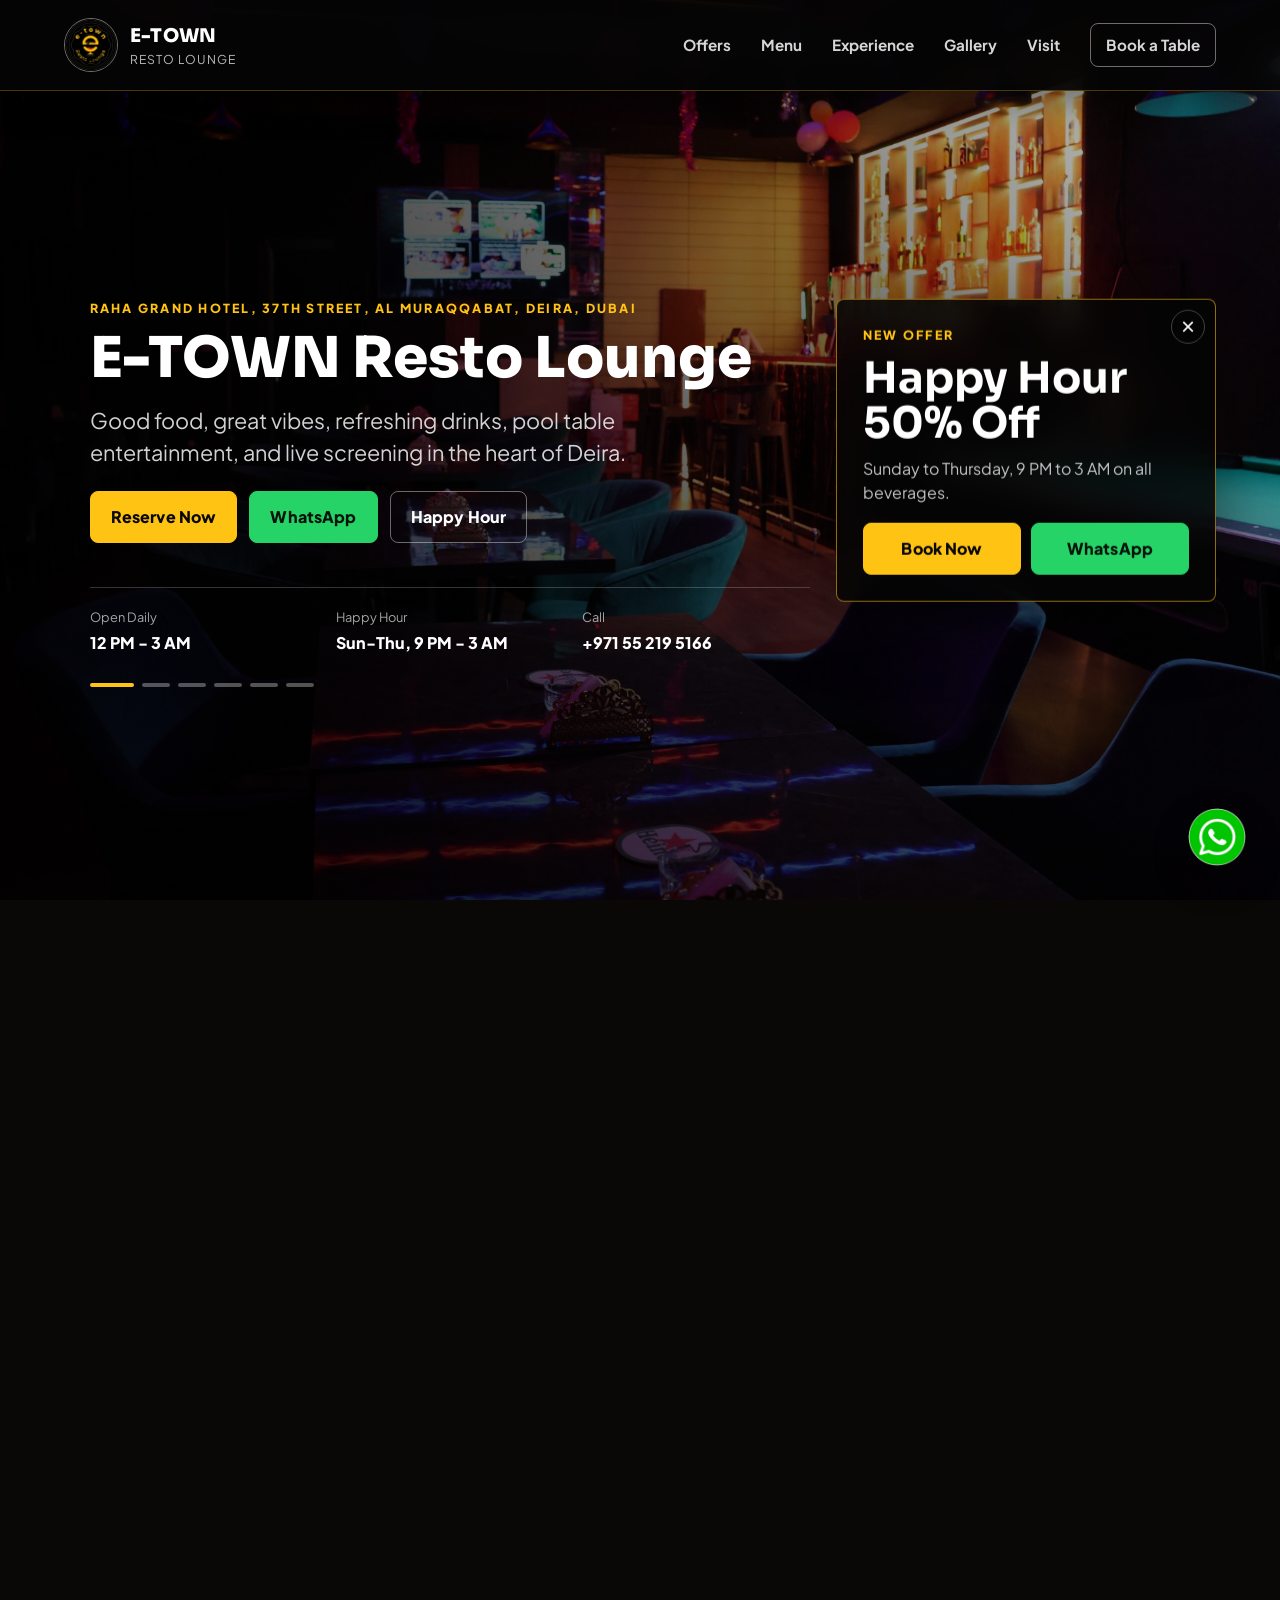
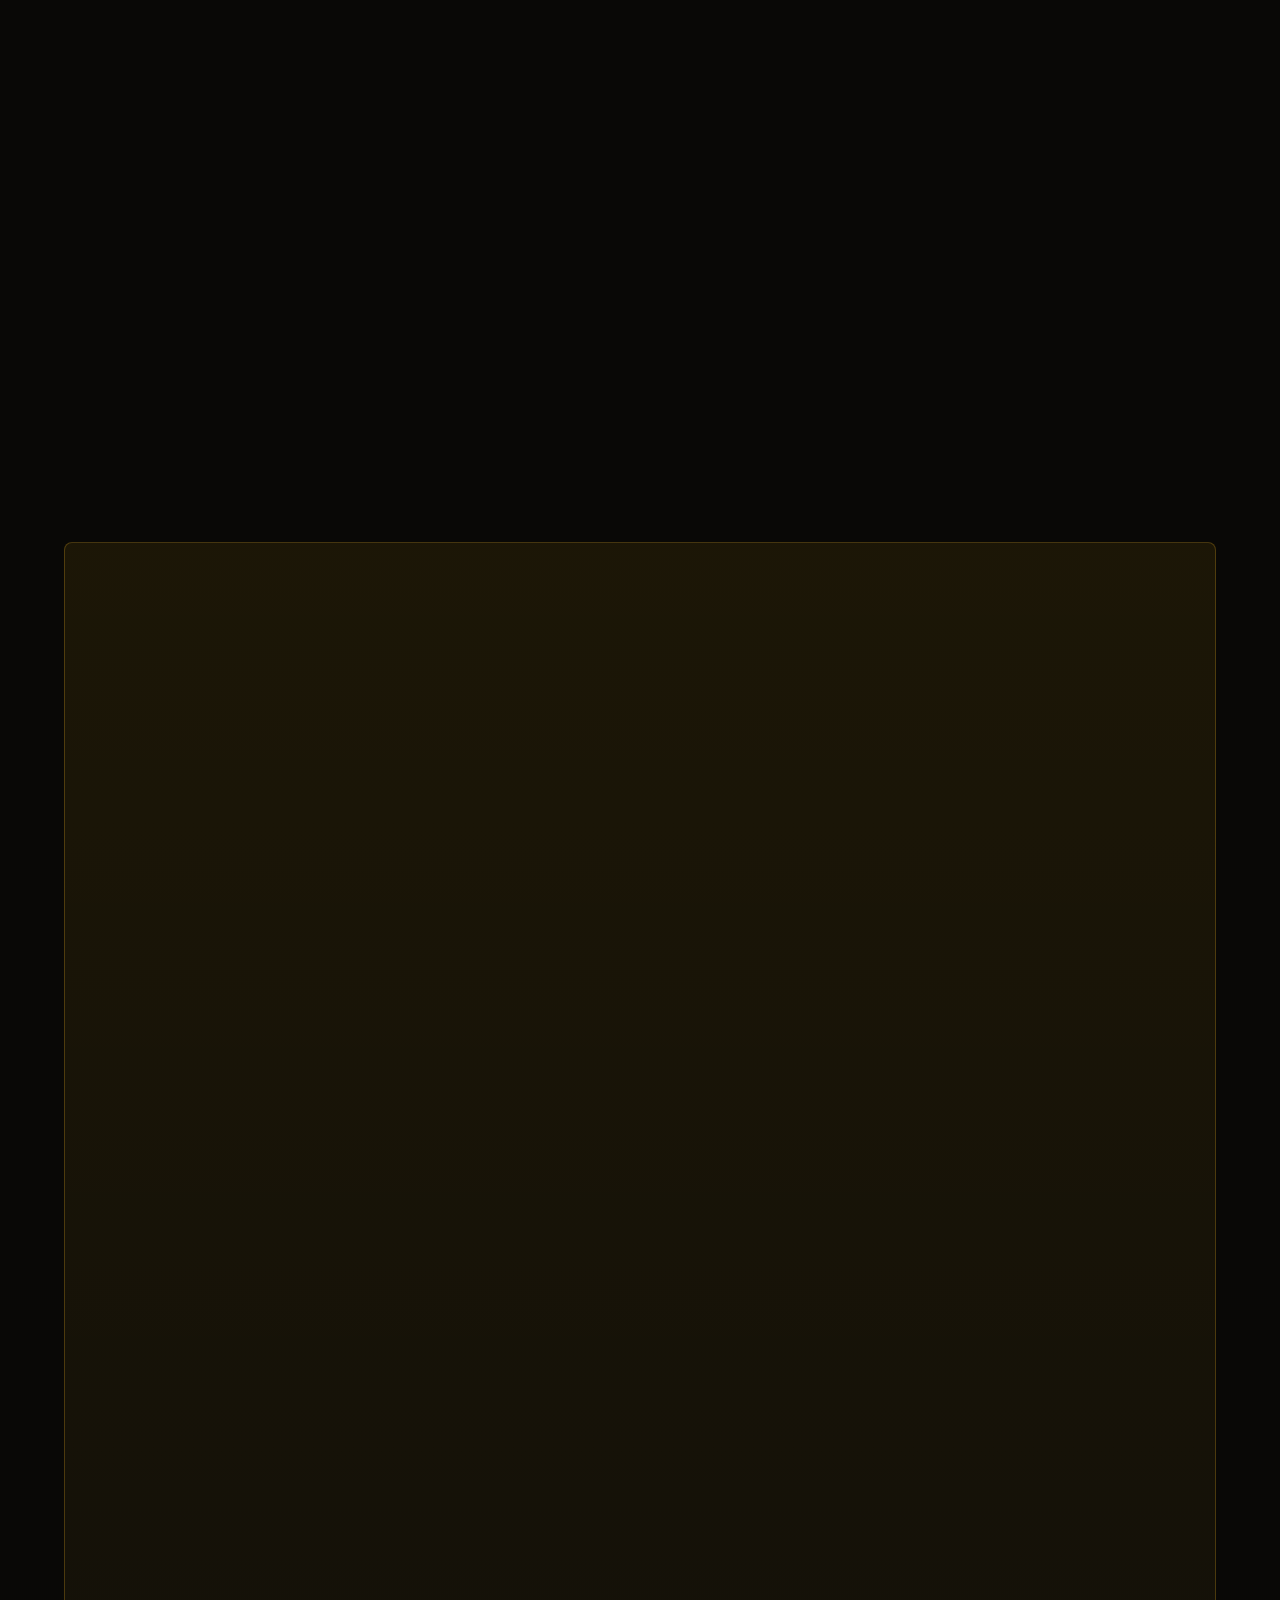
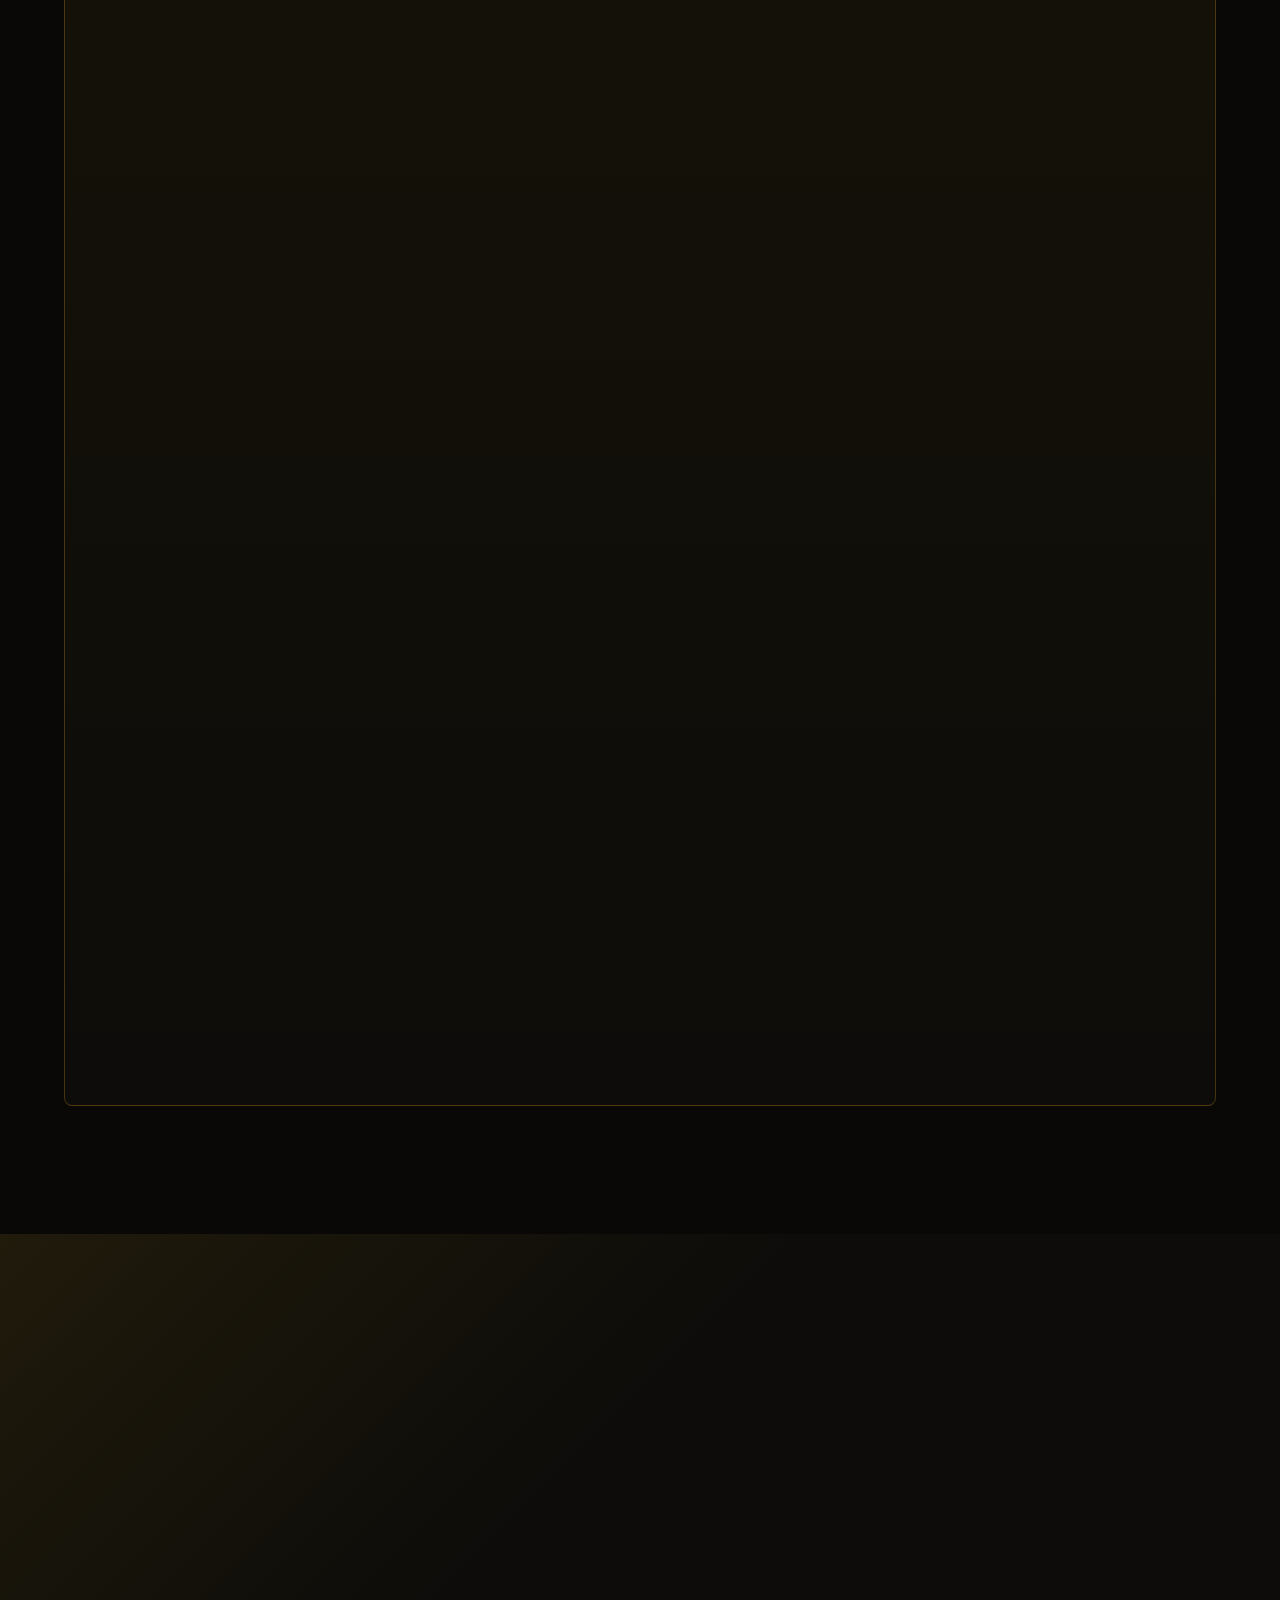
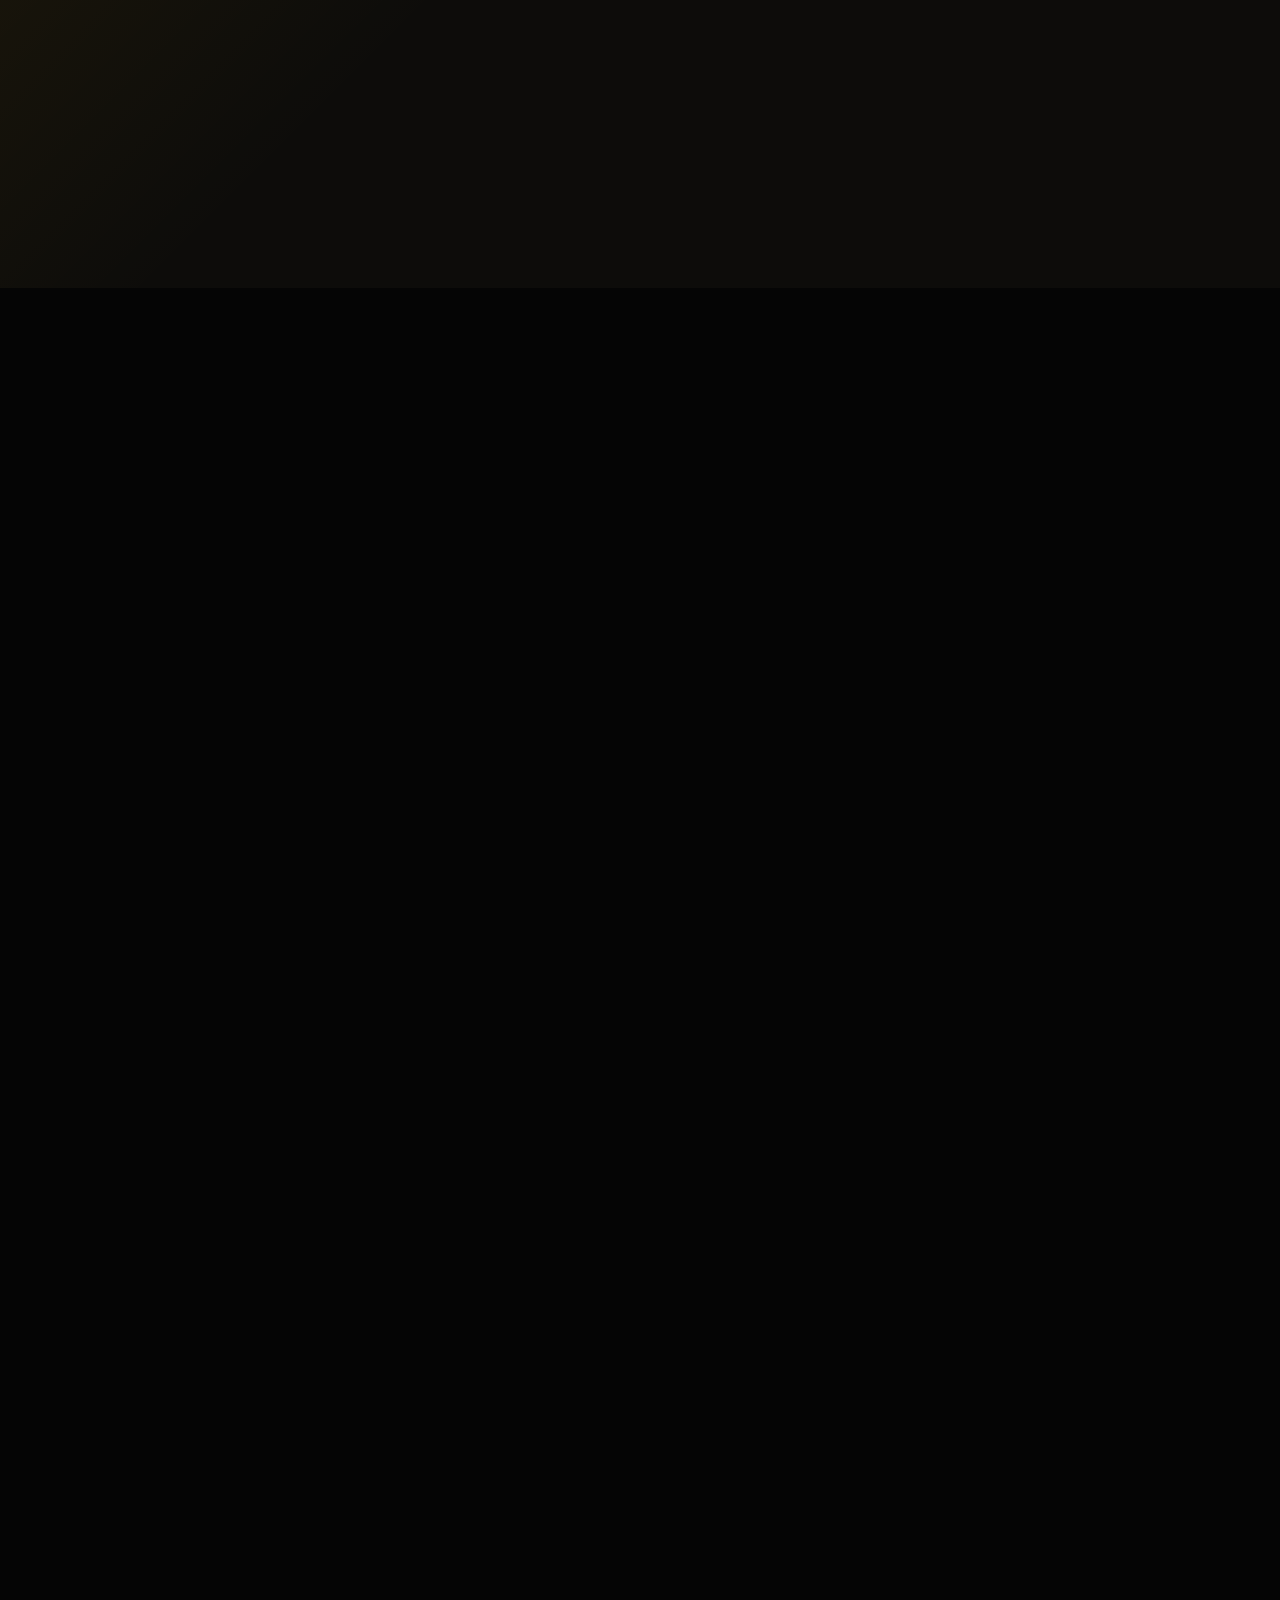
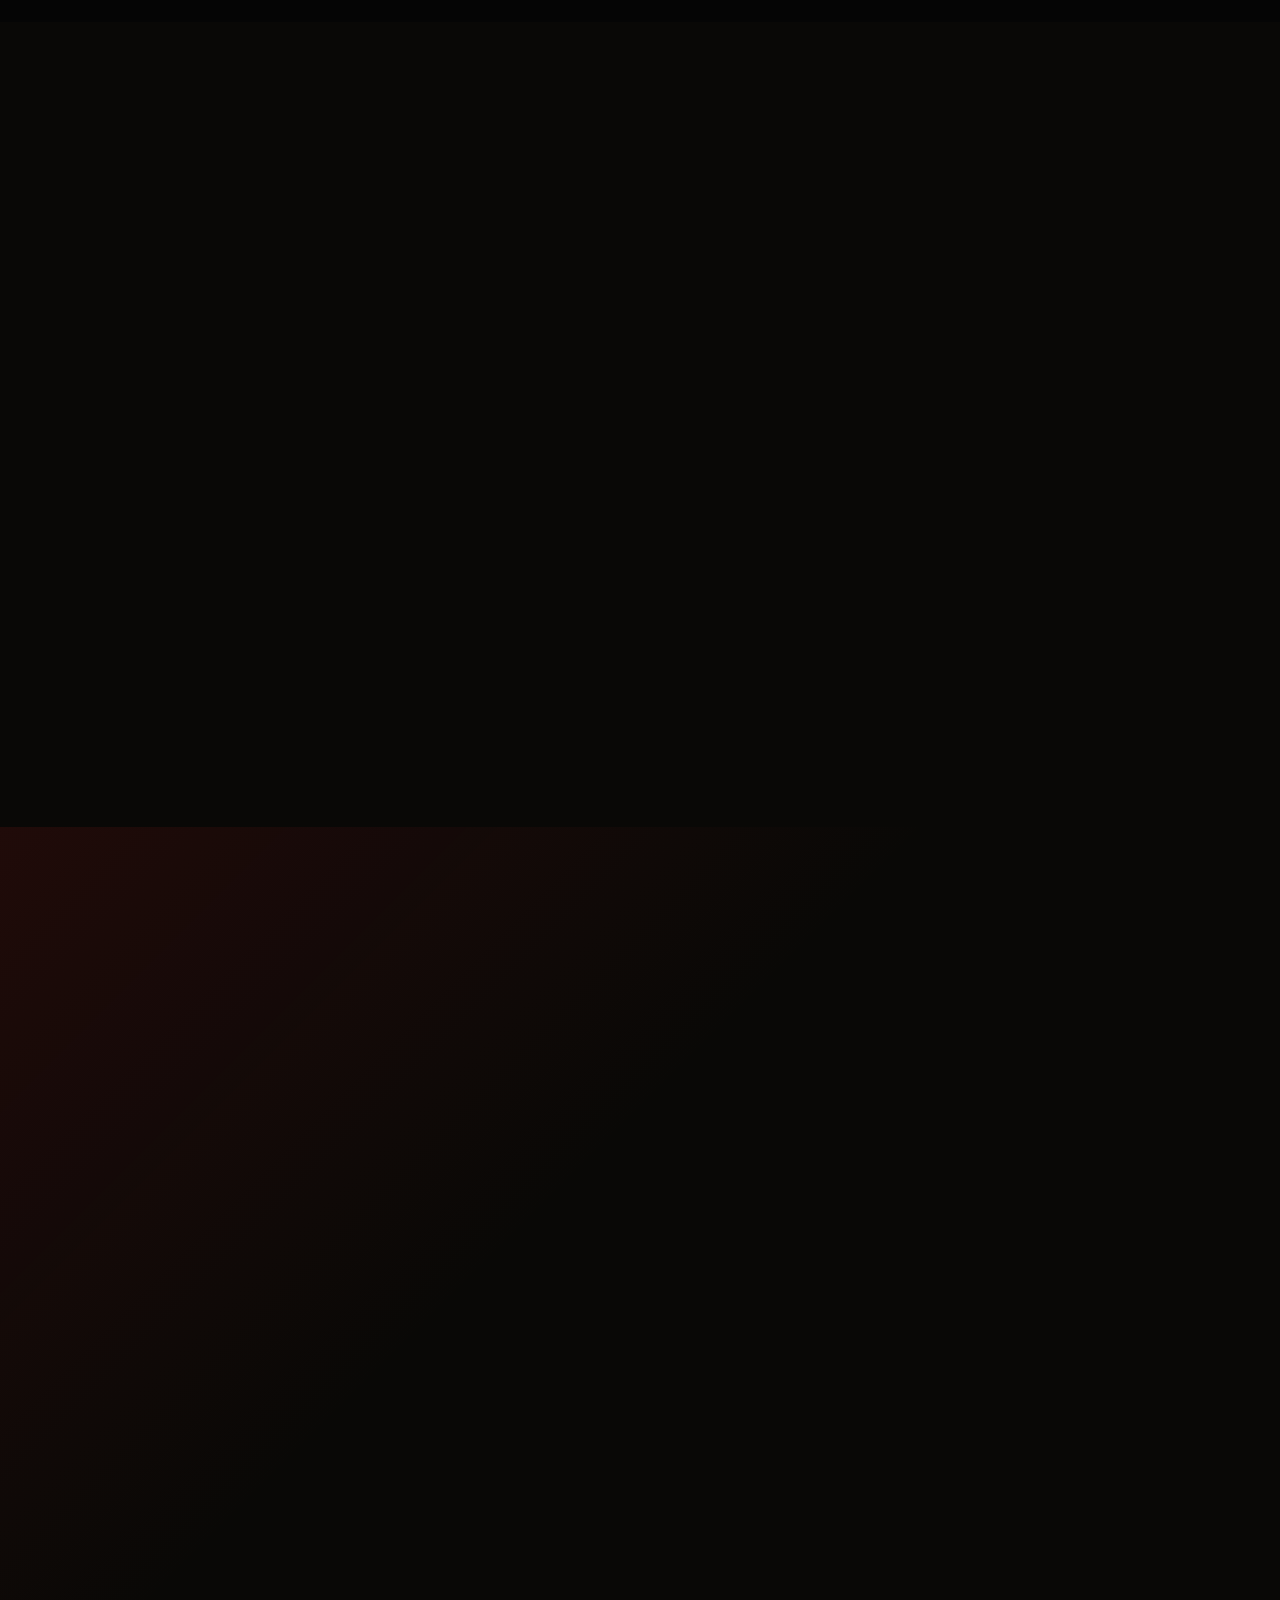
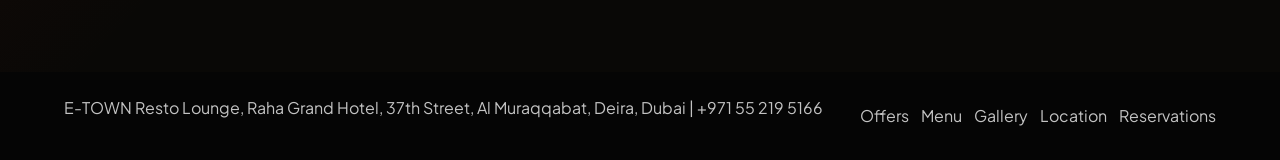
<file: index.html>
<!DOCTYPE html>
<html lang="en">
  <head>
    <meta charset="UTF-8" />
    <meta name="viewport" content="width=device-width, initial-scale=1.0" />
    <title>E-TOWN Resto Lounge | Al Muraqqabat, Dubai</title>
    <meta
      name="description"
      content="E-TOWN Resto Lounge at Raha Grand Hotel, 37th Street, Al Muraqqabat, Deira, Dubai. Food menu, happy hour, pool table, live screening, and table bookings."
    />
    <link rel="preconnect" href="https://fonts.googleapis.com" />
    <link rel="preconnect" href="https://fonts.gstatic.com" crossorigin />
    <link
      href="https://fonts.googleapis.com/css2?family=Plus+Jakarta+Sans:wght@400;500;600;700;800&family=Sora:wght@500;600;700;800&display=swap"
      rel="stylesheet"
    />
    <link rel="icon" href="assets/etown-logo-web.jpg" />
    <link rel="stylesheet" href="styles.css?v=logo-theme" />
  </head>
  <body>
    <header class="site-header" aria-label="Main navigation">
      <a class="brand" href="#home" aria-label="E-TOWN Resto Lounge home">
        <img class="brand-logo" src="assets/etown-logo-web.jpg" alt="E-TOWN Resto Lounge logo" />
        <span>
          <strong>E-TOWN</strong>
          <small>Resto Lounge</small>
        </span>
      </a>
      <button class="nav-toggle" type="button" aria-expanded="false" aria-controls="site-nav">
        <span></span>
        <span></span>
        <span></span>
      </button>
      <nav id="site-nav" class="site-nav">
        <a href="#offers">Offers</a>
        <a href="#menu">Menu</a>
        <a href="#experience">Experience</a>
        <a href="#gallery">Gallery</a>
        <a href="#visit">Visit</a>
        <a class="nav-cta" href="#reserve">Book a Table</a>
      </nav>
    </header>

    <main>
      <section id="home" class="hero">
        <div class="hero-slideshow" aria-label="E-TOWN Resto Lounge gallery slideshow">
          <img class="hero-slide is-active" src="assets/etown-dining-lounge-web.jpg" alt="E-TOWN Resto Lounge dining and lounge interior with bar and pool table" />
          <img class="hero-slide" src="assets/etown-pool-lounge-web.jpg" alt="E-TOWN Resto Lounge pool table and lounge seating" />
          <img class="hero-slide" src="assets/etown-bar-close-web.jpg" alt="E-TOWN Resto Lounge illuminated bar close-up" />
          <img class="hero-slide" src="assets/etown-seating-wide-web.jpg" alt="E-TOWN Resto Lounge dining tables and neon ceiling lights" />
          <img class="hero-slide" src="assets/etown-bar-wide-web.jpg" alt="E-TOWN Resto Lounge bar with warm backlit shelves" />
          <img class="hero-slide" src="assets/etown-bar-shelves-web.jpg" alt="E-TOWN Resto Lounge illuminated bar shelves and drinks display" />
        </div>
        <div class="hero-overlay"></div>
        <div class="hero-content">
          <p class="eyebrow">Raha Grand Hotel, 37th Street, Al Muraqqabat, Deira, Dubai</p>
          <h1>E-TOWN Resto Lounge</h1>
          <p class="hero-copy">
            Good food, great vibes, refreshing drinks, pool table entertainment, and live screening in the heart of Deira.
          </p>
          <div class="hero-actions">
            <a class="button primary" href="#reserve">Reserve Now</a>
            <a class="button whatsapp" href="https://wa.me/971552195166" target="_blank" rel="noopener">WhatsApp</a>
            <a class="button secondary" href="#offers">Happy Hour</a>
          </div>
          <dl class="hero-facts" aria-label="Restaurant highlights">
            <div>
              <dt>Open Daily</dt>
              <dd>12 PM - 3 AM</dd>
            </div>
            <div>
              <dt>Happy Hour</dt>
              <dd>Sun-Thu, 9 PM - 3 AM</dd>
            </div>
            <div>
              <dt>Call</dt>
              <dd>+971 55 219 5166</dd>
            </div>
          </dl>
          <div class="hero-dots" aria-label="Hero slideshow position">
            <span class="is-active"></span>
            <span></span>
            <span></span>
            <span></span>
            <span></span>
            <span></span>
          </div>
        </div>
        <aside class="offer-popup" data-offer-popup hidden aria-label="New E-TOWN offer">
          <button class="offer-popup-close" type="button" data-offer-popup-close aria-label="Close offer">&times;</button>
          <p class="eyebrow">New Offer</p>
          <h2>Happy Hour 50% Off</h2>
          <p>Sunday to Thursday, 9 PM to 3 AM on all beverages.</p>
          <div class="offer-popup-actions">
            <a class="button primary" href="#reserve">Book Now</a>
            <a class="button whatsapp" href="https://wa.me/971552195166" target="_blank" rel="noopener">WhatsApp</a>
          </div>
        </aside>
      </section>

      <section id="offers" class="offer-section">
        <div class="offer-copy">
          <p class="eyebrow">Happy Hour</p>
          <h2>50% off on all beverages</h2>
          <p>
            Sunday to Thursday from 9 PM to 3 AM. Book your table for food, drinks, live screening, and a relaxed lounge night.
          </p>
          <div class="offer-actions">
            <a class="button primary" href="tel:+971552195166">Call +971 55 219 5166</a>
            <a class="button dark" href="#menu">See Food Menu</a>
          </div>
        </div>
        <img src="assets/etown-happy-hour-square-web.jpg" alt="E-TOWN happy hour offer with 50 percent off beverages" />
      </section>

      <section id="menu" class="section menu-section">
        <div class="section-heading">
          <p class="eyebrow">Food Menu</p>
          <h2>Good Food. Great Vibes.</h2>
        </div>
        <div class="menu-poster menu-poster-text-only">
          <div class="menu-board" aria-label="E-TOWN food menu">
            <article class="menu-category">
              <h3>Vegetarian</h3>
              <ul>
                <li><span>Green Salad</span><b>15</b></li>
                <li><span>Fruit Cuts</span><b>15</b></li>
                <li><span>Gobi Manchurian Dry</span><b>25</b></li>
                <li><span>Baby Corn Chilly Dry</span><b>25/25</b></li>
                <li><span>Mushroom Pepper Fry</span><b>25</b></li>
                <li><span>Peanut Masala</span><b>20</b></li>
                <li><span>Masala Papad</span><b>20/25</b></li>
                <li><span>Paneer Chilly Dry</span><b>45</b></li>
                <li><span>Paneer Tikka</span><b>52</b></li>
                <li><span>Cheese Chilly Garlic Toast</span><b>30</b></li>
                <li><span>French Fries</span><b>20</b></li>
                <li><span>Fruit Platter</span><b>25/50</b></li>
                <li><span>Crispy Fried Vegetable</span><b>23</b></li>
                <li><span>Fried Cashewnut</span><b>28</b></li>
                <li><span>Roasted Pappadam</span><b>20</b></li>
                <li><span>Veg Spring Roll</span><b>22</b></li>
                <li><span>Veg Masala</span><b>36</b></li>
                <li><span>Veg Kadai</span><b>36</b></li>
                <li><span>Veg Korma</span><b>36</b></li>
                <li><span>Dal Tadka</span><b>36</b></li>
                <li><span>Chana Chaat</span><b>30</b></li>
                <li><span>Paneer Butter Masala</span><b>40</b></li>
                <li><span>Veg Pakora</span><b>20</b></li>
                <li><span>Cheese Ball</span><b>35</b></li>
                <li><span>Cesar Salad</span><b>25/40</b></li>
                <li><span>Gobi 65</span><b>30</b></li>
                <li><span>Potato Wedges</span><b>30</b></li>
                <li><span>Kabuli Chana</span><b>30</b></li>
              </ul>
            </article>

            <article class="menu-category">
              <h3>Chicken</h3>
              <ul>
                <li><span>Pepper Chicken Dry</span><b>35</b></li>
                <li><span>Chilly Chicken Dry</span><b>35</b></li>
                <li><span>Chicken 65</span><b>30/35</b></li>
                <li><span>Chicken Wings</span><b>45</b></li>
                <li><span>Chicken Popcorn</span><b>35</b></li>
                <li><span>Chicken Masala</span><b>55</b></li>
                <li><span>Tandoori Chicken (H/F)</span><b>45/80</b></li>
                <li><span>Grilled Chicken</span><b>55</b></li>
                <li><span>Chicken Tikka</span><b>62</b></li>
                <li><span>Butter Chicken Masala</span><b>55</b></li>
                <li><span>Chicken Tikka Masala</span><b>58</b></li>
              </ul>
            </article>

            <article class="menu-category">
              <h3>Seafood</h3>
              <ul>
                <li><span>Natholi Fry</span><b>30</b></li>
                <li><span>King Fish Tawa</span><b>35</b></li>
                <li><span>Squid Pepper Fry</span><b>30</b></li>
                <li><span>Fish Chilly</span><b>35</b></li>
                <li><span>Prawns Fry</span><b>38</b></li>
                <li><span>Fish Fingers</span><b>35</b></li>
                <li><span>Fish Masala</span><b>55</b></li>
                <li><span>Prawns Masala</span><b>75</b></li>
                <li><span>Grilled Fish</span><b>55</b></li>
                <li><span>Fish & Chips</span><b>50</b></li>
                <li><span>Fish Tikka</span><b>62</b></li>
                <li><span>Grilled Jumbo Prawns</span><b>95/65</b></li>
                <li><span>Prawns Dynamic</span><b>75</b></li>
                <li><span>Butterfly Prawns</span><b>70</b></li>
                <li><span>Tandoori Prawns</span><b>75</b></li>
                <li><span>Mix Seafood Platter</span><b>110</b></li>
              </ul>
            </article>

            <article class="menu-category">
              <h3>Rice & Noodles</h3>
              <ul>
                <li><span>White Rice</span><b>25</b></li>
                <li><span>Veg Fried Rice</span><b>32</b></li>
                <li><span>Egg Fried Rice</span><b>35</b></li>
                <li><span>Chicken Fried Rice</span><b>35</b></li>
                <li><span>Mix Fried Rice</span><b>45</b></li>
                <li><span>Dal Khichdi</span><b>45</b></li>
                <li><span>Chicken Noodles</span><b>35</b></li>
                <li><span>Veg Noodles</span><b>35</b></li>
              </ul>
            </article>

            <article class="menu-category">
              <h3>Beef</h3>
              <ul>
                <li><span>Beef Coconut Fry</span><b>30</b></li>
                <li><span>B.D.F</span><b>30</b></li>
                <li><span>Beef Chilly</span><b>35</b></li>
                <li><span>Beef Masala</span><b>55</b></li>
                <li><span>Beef Steak</span><b>70</b></li>
              </ul>
            </article>

            <article class="menu-category">
              <h3>Mutton</h3>
              <ul>
                <li><span>Mutton Pepper Fry</span><b>38</b></li>
                <li><span>Mutton Masala</span><b>58</b></li>
                <li><span>Grilled Lamb Chops</span><b>65</b></li>
              </ul>
            </article>

            <article class="menu-category">
              <h3>Burgers & Sandwiches</h3>
              <ul>
                <li><span>Chicken Club Sandwich</span><b>35</b></li>
                <li><span>Chicken Burger</span><b>35</b></li>
                <li><span>Cheese Burger</span><b>30</b></li>
              </ul>
            </article>

            <article class="menu-category">
              <h3>Roti & Breads</h3>
              <ul>
                <li><span>Paratha</span><b>4</b></li>
                <li><span>Chappathi</span><b>9</b></li>
                <li><span>Roti</span><b>9</b></li>
                <li><span>Butter Naan</span><b>11</b></li>
                <li><span>Garlic Naan</span><b>11</b></li>
                <li><span>Aloo Paratha</span><b>13</b></li>
              </ul>
            </article>

            <article class="menu-category">
              <h3>Egg Specials</h3>
              <ul>
                <li><span>Omlet</span><b>20/25</b></li>
                <li><span>Egg Burji</span><b>20/25</b></li>
                <li><span>Egg Pakora</span><b>25</b></li>
                <li><span>Boilzeye</span><b>20/25</b></li>
                <li><span>Egg Chilly</span><b>25</b></li>
                <li><span>Egg Curry</span><b>30</b></li>
                <li><span>Egg Masala</span><b>30</b></li>
              </ul>
            </article>
          </div>
        </div>
      </section>

      <section id="experience" class="split-section">
        <div>
          <p class="eyebrow">The Etown Mood</p>
          <h2>Food, drinks, pool table, and live screening</h2>
        </div>
        <div class="experience-list">
          <article>
            <h3>Dinner Plans</h3>
            <p>Comfortable seating, generous portions, and a menu built for birthdays, families, friends, and after-work meetups.</p>
          </article>
          <article>
            <h3>Late Nights</h3>
            <p>Warm lighting, lounge music, happy hour, and a relaxed crowd make it easy to stay for one more round.</p>
          </article>
          <article>
            <h3>Private Moments</h3>
            <p>Ask about group tables, birthday celebrations, family gatherings, and custom arrangements for small events.</p>
          </article>
        </div>
      </section>

      <section id="gallery" class="gallery-section">
        <div class="section-heading">
          <p class="eyebrow">Inside Etown</p>
          <h2>Warm lights, lounge tables, and late-night energy</h2>
          <p>Real views from the Etown Restolounge floor, bar, dining area, and pool lounge.</p>
        </div>
        <div class="gallery-grid">
          <figure class="gallery-item large">
            <img src="assets/etown-pool-lounge-web.jpg" alt="Etown Restolounge pool table and lounge seating" />
            <figcaption>Pool lounge</figcaption>
          </figure>
          <figure class="gallery-item">
            <img src="assets/etown-bar-close-web.jpg" alt="Etown Restolounge illuminated bar close-up" />
            <figcaption>Signature bar</figcaption>
          </figure>
          <figure class="gallery-item">
            <img src="assets/etown-seating-wide-web.jpg" alt="Etown Restolounge dining tables and neon ceiling lights" />
            <figcaption>Dining floor</figcaption>
          </figure>
          <figure class="gallery-item wide">
            <img src="assets/etown-bar-wide-web.jpg" alt="Etown Restolounge bar with warm backlit shelves" />
            <figcaption>Backlit lounge bar</figcaption>
          </figure>
          <figure class="gallery-item">
            <img src="assets/etown-bar-detail-web.jpg" alt="Etown Restolounge bar detail with bottles and mixers" />
            <figcaption>Lounge details</figcaption>
          </figure>
        </div>
      </section>

      <section id="visit" class="visit-section">
        <div class="visit-panel">
          <p class="eyebrow">Find Us</p>
          <h2>E-TOWN Resto Lounge, Al Muraqqabat</h2>
          <p>
            Located at Raha Grand Hotel, 37th Street, Al Muraqqabat, Deira, Dubai.
          </p>
          <div class="visit-details">
            <p><strong>Address</strong><br />Raha Grand Hotel, 37th Street, Al Muraqqabat, Deira, Dubai</p>
            <p><strong>Opening Hours</strong><br />Daily, 12:00 PM - 3:00 AM</p>
            <p><strong>Happy Hour</strong><br />Sunday to Thursday, 9:00 PM - 3:00 AM</p>
            <p><strong>Phone</strong><br /><a href="tel:+971552195166">+971 55 219 5166</a></p>
          </div>
        </div>
        <div class="map-card" aria-label="Map placeholder for E-TOWN Resto Lounge in Al Muraqqabat">
          <span>37th Street, Al Muraqqabat</span>
          <strong>E-TOWN Resto Lounge</strong>
          <p>Raha Grand Hotel, 37th Street, Al Muraqqabat, Deira, Dubai</p>
          <p><a href="tel:+971552195166">+971 55 219 5166</a></p>
        </div>
      </section>

      <section id="reserve" class="reserve-section">
        <div>
          <p class="eyebrow">Reservations</p>
          <h2>Book your table</h2>
          <p>Send a quick request or call +971 55 219 5166 for table bookings, group setups, and celebration details.</p>
        </div>
        <form class="reservation-form">
          <label>
            Name
            <input type="text" name="name" placeholder="Your name" required />
          </label>
          <label>
            Phone
            <input type="tel" name="phone" placeholder="+971" required />
          </label>
          <label>
            Date
            <input type="date" name="date" required />
          </label>
          <label>
            Time
            <input type="time" name="time" required />
          </label>
          <label>
            Guests
            <input type="number" name="guests" min="1" max="40" value="2" required />
          </label>
          <label class="full">
            Notes
            <textarea name="notes" placeholder="Birthday, preferred time, seating request"></textarea>
          </label>
          <button class="button primary full" type="submit">Request Booking</button>
          <p class="form-status" role="status"></p>
        </form>
      </section>
    </main>

    <footer class="site-footer">
      <p>E-TOWN Resto Lounge, Raha Grand Hotel, 37th Street, Al Muraqqabat, Deira, Dubai | +971 55 219 5166</p>
      <div>
        <a href="#offers">Offers</a>
        <a href="#menu">Menu</a>
        <a href="#gallery">Gallery</a>
        <a href="#visit">Location</a>
        <a href="#reserve">Reservations</a>
      </div>
    </footer>

    <a class="floating-whatsapp" href="https://wa.me/971552195166" target="_blank" rel="noopener" aria-label="Contact E-TOWN Resto Lounge on WhatsApp">
      <img src="assets/whatsapp-floating-icon.png" alt="" aria-hidden="true" />
    </a>

    <script src="supabase.js"></script>
    <script src="script.js"></script>
  </body>
</html>
</file>
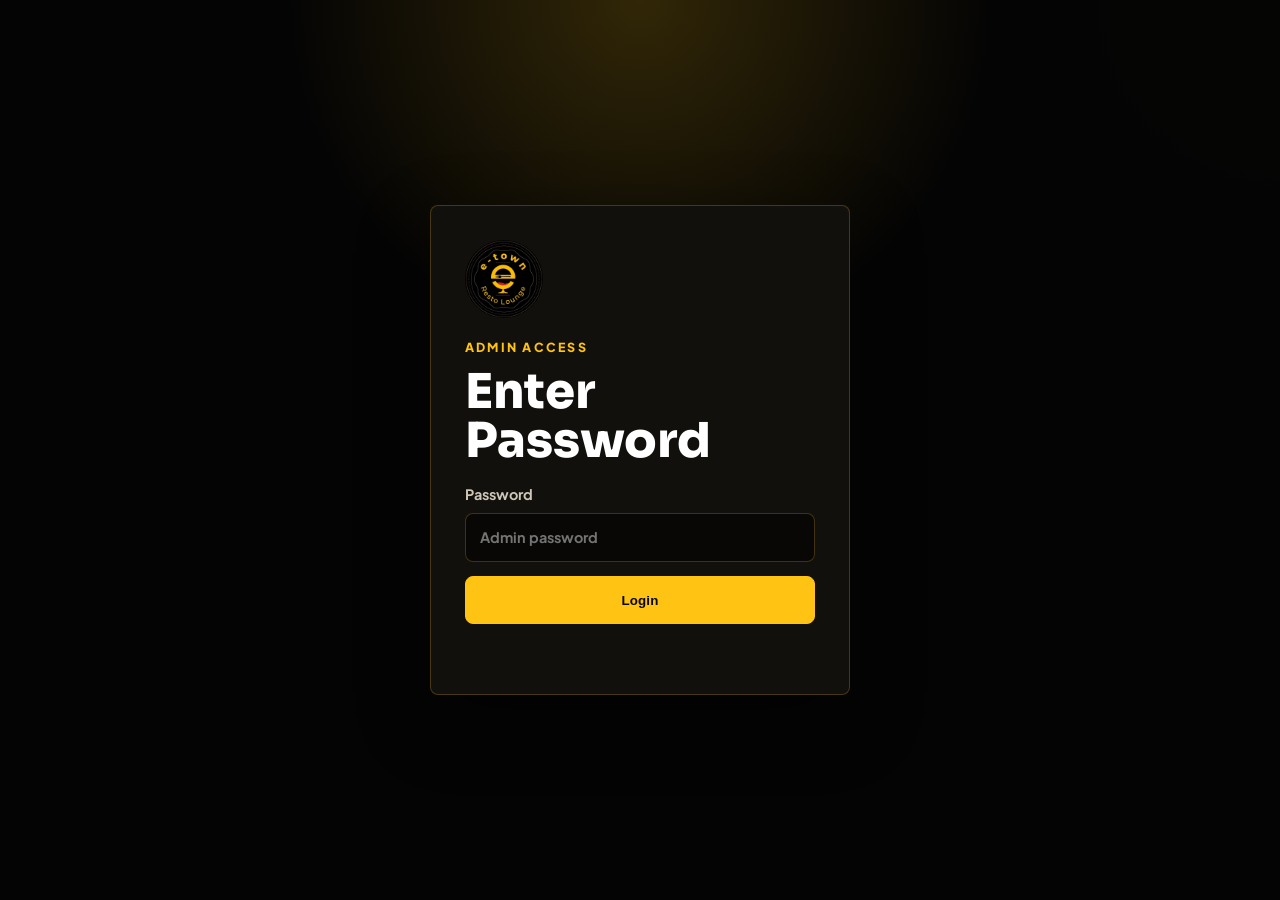
<file: admin.html>
<!DOCTYPE html>
<html lang="en">
  <head>
    <meta charset="UTF-8" />
    <meta name="viewport" content="width=device-width, initial-scale=1.0" />
    <title>E-TOWN Admin | Table Bookings</title>
    <link rel="preconnect" href="https://fonts.googleapis.com" />
    <link rel="preconnect" href="https://fonts.gstatic.com" crossorigin />
    <link
      href="https://fonts.googleapis.com/css2?family=Plus+Jakarta+Sans:wght@400;500;600;700;800&family=Sora:wght@500;600;700;800&display=swap"
      rel="stylesheet"
    />
    <link rel="icon" href="assets/etown-logo-web.jpg" />
    <link rel="stylesheet" href="styles.css?v=logo-theme" />
  </head>
  <body class="admin-body">
    <section class="admin-login" data-admin-login>
      <form class="admin-login-card" data-admin-login-form>
        <img src="assets/etown-logo-web.jpg" alt="E-TOWN Resto Lounge logo" />
        <p class="eyebrow">Admin Access</p>
        <h1>Enter Password</h1>
        <label>
          Password
          <input type="password" name="adminPassword" placeholder="Admin password" autocomplete="current-password" required />
        </label>
        <button class="button primary" type="submit">Login</button>
        <p class="admin-login-error" data-admin-login-error role="alert"></p>
      </form>
    </section>

    <main class="admin-shell" data-admin-dashboard hidden>
      <section class="admin-hero">
        <div>
          <p class="eyebrow">Table Bookings</p>
          <h1>Admin Dashboard</h1>
          <p>Manage reservation requests saved from the website booking form.</p>
          <p class="admin-source" data-source>Connecting to Supabase...</p>
        </div>
        <div class="admin-actions">
          <a class="button secondary" href="index.html">View Website</a>
          <button class="button primary" type="button" data-export>Export CSV</button>
          <button class="button dark" type="button" data-clear>Clear All</button>
          <button class="button dark" type="button" data-admin-logout>Logout</button>
        </div>
      </section>

      <section class="admin-stats" aria-label="Booking summary">
        <article>
          <span>Total</span>
          <strong data-stat="total">0</strong>
        </article>
        <article>
          <span>New</span>
          <strong data-stat="new">0</strong>
        </article>
        <article>
          <span>Confirmed</span>
          <strong data-stat="confirmed">0</strong>
        </article>
        <article>
          <span>Cancelled</span>
          <strong data-stat="cancelled">0</strong>
        </article>
      </section>

      <section class="admin-panel">
        <div class="admin-toolbar">
          <label>
            Search
            <input type="search" data-search placeholder="Name or phone" />
          </label>
          <label>
            Status
            <select data-filter>
              <option value="All">All</option>
              <option value="New">New</option>
              <option value="Confirmed">Confirmed</option>
              <option value="Cancelled">Cancelled</option>
            </select>
          </label>
        </div>

        <div class="booking-table-wrap">
          <table class="booking-table">
            <thead>
              <tr>
                <th>Guest</th>
                <th>Phone</th>
                <th>Date</th>
                <th>Time</th>
                <th>Guests</th>
                <th>Status</th>
                <th>Notes</th>
                <th></th>
              </tr>
            </thead>
            <tbody data-bookings></tbody>
          </table>
          <p class="empty-bookings" data-empty>No bookings yet.</p>
        </div>
      </section>
    </main>

    <script src="supabase.js"></script>
    <script src="admin.js"></script>
  </body>
</html>
</file>
<file: styles.css>
:root {
  --ink: #050505;
  --paper: #090806;
  --panel: #11100d;
  --panel-soft: #17140f;
  --muted: #cfc6b8;
  --line: rgba(246, 184, 30, 0.24);
  --gold: #ffc313;
  --gold-deep: #c88a15;
  --charcoal: #0d0c0a;
  --cream: #15120d;
  --red: #c62020;
  --green: #ffc313;
  --shadow: 0 24px 70px rgba(0, 0, 0, 0.42);
  --font-body: "Plus Jakarta Sans", Arial, sans-serif;
  --font-display: "Sora", Arial, sans-serif;
}

* {
  box-sizing: border-box;
}

html {
  scroll-behavior: smooth;
}

body {
  margin: 0;
  background: var(--paper);
  color: #fff;
  font-family: var(--font-body);
  line-height: 1.5;
}

a {
  color: inherit;
}

img {
  display: block;
  max-width: 100%;
}

.site-header {
  position: fixed;
  top: 0;
  left: 0;
  right: 0;
  z-index: 20;
  display: flex;
  align-items: center;
  justify-content: space-between;
  gap: 24px;
  padding: 18px clamp(18px, 5vw, 64px);
  color: #fff;
  border-bottom: 1px solid rgba(255, 195, 19, 0.28);
  background: rgba(5, 5, 5, 0.92);
  box-shadow: 0 12px 32px rgba(0, 0, 0, 0.34);
  backdrop-filter: blur(14px);
}

.brand {
  display: inline-flex;
  align-items: center;
  gap: 12px;
  text-decoration: none;
}

.brand-logo {
  width: 54px;
  height: 54px;
  border: 1px solid rgba(255, 255, 255, 0.44);
  border-radius: 50%;
  background: #000;
  object-fit: cover;
}

.brand strong,
.brand small {
  display: block;
}

.brand small {
  color: rgba(255, 255, 255, 0.72);
  font-size: 0.76rem;
  letter-spacing: 0.08em;
  text-transform: uppercase;
}

.brand strong {
  font-family: var(--font-display);
  font-size: 1.18rem;
  font-weight: 800;
  letter-spacing: 0.01em;
}

.site-nav {
  display: flex;
  align-items: center;
  gap: clamp(14px, 3vw, 30px);
  font-size: 0.95rem;
  font-weight: 700;
}

.site-nav a {
  text-decoration: none;
  color: rgba(255, 255, 255, 0.84);
}

.site-nav a:hover {
  color: #fff;
}

.nav-cta {
  border: 1px solid rgba(255, 255, 255, 0.42);
  border-radius: 8px;
  padding: 10px 15px;
}

.nav-toggle {
  display: none;
  border: 0;
  background: transparent;
  padding: 8px;
}

.nav-toggle span {
  display: block;
  width: 24px;
  height: 2px;
  margin: 5px 0;
  background: #fff;
}

.hero {
  position: relative;
  min-height: 100svh;
  display: grid;
  align-items: center;
  overflow: hidden;
  background: #090909;
}

.hero-slideshow,
.hero-slide {
  position: absolute;
  inset: 0;
}

.hero-slideshow {
  overflow: hidden;
}

.hero-slide {
  width: 100%;
  height: 100%;
  object-fit: cover;
  object-position: center;
  opacity: 0;
  transform: scale(1.04);
  transition: opacity 900ms ease, transform 5200ms ease;
}

.hero-slide.is-active {
  opacity: 1;
  transform: scale(1);
}

.hero-overlay {
  position: absolute;
  inset: 0;
  background:
    linear-gradient(90deg, rgba(0, 0, 0, 0.82) 0%, rgba(0, 0, 0, 0.52) 38%, rgba(0, 0, 0, 0.08) 100%),
    linear-gradient(0deg, rgba(0, 0, 0, 0.56), rgba(0, 0, 0, 0.1));
}

.hero-content {
  position: relative;
  z-index: 1;
  width: min(720px, calc(100% - 36px));
  margin-left: clamp(18px, 7vw, 90px);
  padding-top: 86px;
  color: #fff;
}

.eyebrow {
  margin: 0 0 12px;
  color: var(--gold);
  font-size: 0.78rem;
  font-weight: 800;
  letter-spacing: 0.18em;
  text-transform: uppercase;
}

h1,
h2,
h3,
p {
  margin-top: 0;
}

h1 {
  margin-bottom: 18px;
  font-family: var(--font-display);
  font-size: clamp(2.25rem, 4.4vw, 4rem);
  font-weight: 800;
  line-height: 1.02;
  letter-spacing: 0;
}

h2 {
  margin-bottom: 16px;
  font-family: var(--font-display);
  font-size: clamp(2rem, 3.8vw, 3.9rem);
  font-weight: 700;
  line-height: 1.04;
  letter-spacing: 0;
}

h3 {
  margin-bottom: 10px;
  font-size: 1.2rem;
  font-weight: 800;
}

.hero-copy {
  max-width: 620px;
  color: rgba(255, 255, 255, 0.82);
  font-size: clamp(1.05rem, 2vw, 1.35rem);
}

.hero-actions,
.site-footer div {
  display: flex;
  flex-wrap: wrap;
  gap: 12px;
}

.button {
  display: inline-flex;
  min-height: 48px;
  align-items: center;
  justify-content: center;
  border-radius: 8px;
  padding: 13px 20px;
  font-weight: 800;
  letter-spacing: 0.01em;
  text-decoration: none;
  cursor: pointer;
}

.button.primary {
  border: 1px solid var(--gold);
  background: var(--gold);
  color: #090806;
}

.button.secondary {
  border: 1px solid rgba(255, 255, 255, 0.4);
  color: #fff;
}

.button.whatsapp {
  border: 1px solid #25d366;
  background: #25d366;
  color: #06130b;
}

.button.dark {
  border: 1px solid var(--gold);
  background: transparent;
  color: #fff;
}

.hero-facts {
  display: grid;
  grid-template-columns: repeat(3, minmax(0, 1fr));
  max-width: 720px;
  margin: 44px 0 0;
  border-top: 1px solid rgba(255, 255, 255, 0.2);
  padding-top: 20px;
  gap: 18px;
}

.hero-facts dt {
  color: rgba(255, 255, 255, 0.64);
  font-size: 0.8rem;
}

.hero-facts dd {
  margin: 4px 0 0;
  font-weight: 800;
}

.hero-dots {
  display: flex;
  gap: 8px;
  margin-top: 28px;
}

.hero-dots span {
  width: 28px;
  height: 4px;
  border-radius: 999px;
  background: rgba(255, 255, 255, 0.32);
  transition: background 240ms ease, width 240ms ease;
}

.hero-dots span.is-active {
  width: 44px;
  background: var(--gold);
}

.offer-popup {
  position: absolute;
  right: clamp(18px, 5vw, 70px);
  top: 50%;
  z-index: 2;
  width: min(380px, calc(100% - 36px));
  border: 1px solid rgba(255, 195, 19, 0.55);
  border-radius: 8px;
  padding: 26px;
  background: rgba(5, 5, 5, 0.88);
  color: #fff;
  box-shadow: 0 24px 70px rgba(0, 0, 0, 0.48);
  backdrop-filter: blur(14px);
  transform: translateY(-50%);
  animation: offerPopupIn 520ms ease both;
}

.offer-popup[hidden] {
  display: none;
}

.offer-popup-close {
  position: absolute;
  top: 10px;
  right: 10px;
  display: grid;
  width: 34px;
  height: 34px;
  place-items: center;
  border: 1px solid rgba(255, 255, 255, 0.24);
  border-radius: 50%;
  background: transparent;
  color: #fff;
  font-size: 1.5rem;
  line-height: 1;
  cursor: pointer;
}

.offer-popup h2 {
  max-width: 290px;
  margin-bottom: 10px;
  font-size: clamp(1.8rem, 4vw, 2.7rem);
}

.offer-popup p:not(.eyebrow) {
  margin-bottom: 18px;
  color: rgba(255, 255, 255, 0.76);
}

.offer-popup-actions {
  display: flex;
  flex-wrap: wrap;
  gap: 10px;
}

.offer-popup-actions .button {
  flex: 1 1 140px;
}

@keyframes offerPopupIn {
  from {
    opacity: 0;
    transform: translate(24px, -50%) scale(0.96);
  }

  to {
    opacity: 1;
    transform: translate(0, -50%) scale(1);
  }
}

.section,
.offer-section,
.split-section,
.gallery-section,
.visit-section,
.reserve-section {
  padding: clamp(68px, 10vw, 130px) clamp(18px, 5vw, 64px);
}

.section-heading {
  max-width: 760px;
  margin-bottom: 34px;
}

.section-heading p:not(.eyebrow),
.split-section p,
.visit-panel p,
.reserve-section p {
  color: var(--muted);
}

.experience-list p {
  color: var(--muted);
}

.offer-section {
  display: grid;
  grid-template-columns: minmax(280px, 0.9fr) minmax(300px, 1.1fr);
  gap: clamp(24px, 6vw, 72px);
  align-items: center;
  background: var(--ink);
  color: #fff;
}

.offer-copy p:not(.eyebrow) {
  color: rgba(255, 255, 255, 0.74);
}

.offer-copy h2 {
  max-width: 720px;
}

.offer-actions {
  display: flex;
  flex-wrap: wrap;
  gap: 12px;
  margin-top: 26px;
}

.offer-section > img,
.menu-poster > img {
  width: 100%;
  border-radius: 8px;
  box-shadow: var(--shadow);
}

.menu-poster {
  display: grid;
  grid-template-columns: minmax(0, 1fr) minmax(260px, 360px);
  gap: 24px;
  align-items: start;
  margin-top: 28px;
  border: 1px solid var(--line);
  border-radius: 8px;
  padding: clamp(16px, 3vw, 26px);
  background: linear-gradient(180deg, rgba(255, 195, 19, 0.08), rgba(255, 255, 255, 0.02));
  box-shadow: none;
}

.menu-poster-text-only {
  grid-template-columns: 1fr;
}

.menu-board {
  display: grid;
  grid-template-columns: repeat(3, minmax(0, 1fr));
  gap: 18px;
}

.menu-category {
  min-width: 0;
  border: 1px solid var(--line);
  border-radius: 8px;
  padding: 16px;
  background: var(--panel);
}

.menu-category:nth-child(1) {
  --food-image: url("assets/food-vegetarian.jpg");
}

.menu-category:nth-child(2) {
  --food-image: url("assets/food-chicken.jpg");
}

.menu-category:nth-child(3) {
  --food-image: url("assets/food-seafood.jpg");
}

.menu-category:nth-child(4) {
  --food-image: url("assets/food-rice-noodles.jpg");
}

.menu-category:nth-child(5) {
  --food-image: url("assets/food-beef.jpg");
}

.menu-category:nth-child(6) {
  --food-image: url("assets/food-mutton.jpg");
}

.menu-category:nth-child(7) {
  --food-image: url("assets/food-burger.jpg");
}

.menu-category:nth-child(8) {
  --food-image: url("assets/food-breads.jpg");
}

.menu-category:nth-child(9) {
  --food-image: url("assets/food-egg.jpg");
}

.menu-category h3 {
  margin: -16px -16px 14px;
  border-radius: 8px 8px 0 0;
  padding: 11px 14px;
  background: linear-gradient(90deg, var(--gold), #f7a90b);
  color: #080706;
  font-family: var(--font-body);
  font-size: 1.05rem;
  line-height: 1;
  letter-spacing: 0.04em;
  text-transform: uppercase;
}

.menu-category ul {
  display: grid;
  gap: 10px;
  margin: 0;
  padding: 0;
  list-style: none;
}

.menu-category li {
  display: grid;
  grid-template-columns: minmax(0, 1fr) auto;
  gap: 14px;
  align-items: end;
  min-height: 34px;
  border-bottom: 1px dotted rgba(255, 195, 19, 0.3);
  padding: 0 0 8px;
  color: rgba(255, 255, 255, 0.9);
  background: transparent;
  font-size: 0.88rem;
}

.menu-category li span {
  min-width: 0;
  overflow-wrap: anywhere;
  line-height: 1.25;
}

.menu-category li span::after {
  content: none;
}

.menu-category li b {
  min-width: 48px;
  text-align: right;
  color: var(--gold);
  font-variant-numeric: tabular-nums;
  line-height: 1.25;
  padding-left: 8px;
  white-space: nowrap;
  background: transparent;
  border-radius: 0;
  font-weight: 800;
}

.split-section {
  display: grid;
  grid-template-columns: minmax(240px, 0.8fr) minmax(320px, 1.2fr);
  gap: clamp(28px, 7vw, 88px);
  background:
    linear-gradient(135deg, rgba(255, 195, 19, 0.08), transparent 42%),
    var(--charcoal);
  color: #fff;
}

.split-section p {
  color: rgba(255, 255, 255, 0.7);
}

.experience-list {
  display: grid;
  gap: 16px;
}

.experience-list article {
  border-bottom: 1px solid rgba(255, 255, 255, 0.14);
  padding-bottom: 18px;
}

.gallery-section {
  background: #050505;
  color: #fff;
}

.gallery-section .section-heading p:not(.eyebrow) {
  color: rgba(255, 255, 255, 0.7);
}

.gallery-grid {
  display: grid;
  grid-template-columns: repeat(4, minmax(0, 1fr));
  grid-auto-rows: minmax(220px, 22vw);
  gap: 14px;
}

.gallery-item {
  position: relative;
  min-height: 220px;
  margin: 0;
  overflow: hidden;
  border-radius: 8px;
  background: #050505;
}

.gallery-item.large {
  grid-column: span 2;
  grid-row: span 2;
}

.gallery-item.wide {
  grid-column: span 2;
}

.gallery-item img {
  width: 100%;
  height: 100%;
  object-fit: cover;
  transition: transform 280ms ease;
}

.gallery-item:hover img {
  transform: scale(1.035);
}

.gallery-item figcaption {
  position: absolute;
  left: 14px;
  right: 14px;
  bottom: 14px;
  border-radius: 8px;
  padding: 10px 12px;
  color: #fff;
  background: rgba(0, 0, 0, 0.52);
  font-weight: 800;
}

.visit-section {
  display: grid;
  grid-template-columns: minmax(300px, 0.95fr) minmax(300px, 1.05fr);
  gap: 20px;
  align-items: stretch;
}

.visit-panel,
.map-card,
.reservation-form {
  border-radius: 8px;
}

.visit-panel {
  padding: clamp(28px, 5vw, 56px);
  border: 1px solid var(--line);
  background: var(--panel);
}

.visit-details {
  display: grid;
  grid-template-columns: repeat(4, minmax(0, 1fr));
  gap: 16px;
  margin-top: 28px;
}

.map-card {
  min-height: 420px;
  display: grid;
  align-content: end;
  padding: 32px;
  color: #fff;
  background:
    radial-gradient(circle at 22% 18%, rgba(198, 32, 32, 0.38), transparent 24%),
    linear-gradient(135deg, rgba(255, 195, 19, 0.24), rgba(5, 5, 5, 0.92)),
    repeating-linear-gradient(45deg, transparent 0 20px, rgba(255, 195, 19, 0.08) 20px 22px);
  box-shadow: var(--shadow);
}

.map-card span {
  color: var(--gold);
  font-weight: 800;
  text-transform: uppercase;
}

.map-card strong {
  font-size: clamp(2rem, 4vw, 4rem);
  line-height: 1;
}

.reserve-section {
  display: grid;
  grid-template-columns: minmax(260px, 0.8fr) minmax(320px, 1.2fr);
  gap: clamp(24px, 6vw, 76px);
  background:
    linear-gradient(135deg, rgba(198, 32, 32, 0.12), transparent 44%),
    var(--paper);
}

.reservation-form {
  display: grid;
  grid-template-columns: repeat(2, minmax(0, 1fr));
  gap: 14px;
  padding: clamp(20px, 4vw, 34px);
  border: 1px solid var(--line);
  background: var(--panel);
  box-shadow: var(--shadow);
}

label {
  display: grid;
  gap: 7px;
  color: var(--muted);
  font-size: 0.9rem;
  font-weight: 700;
}

input,
textarea,
select {
  width: 100%;
  border: 1px solid var(--line);
  border-radius: 8px;
  padding: 13px 14px;
  background: #080706;
  color: #fff;
  font: inherit;
}

input::placeholder,
textarea::placeholder {
  color: rgba(255, 255, 255, 0.44);
}

textarea {
  min-height: 112px;
  resize: vertical;
}

.full {
  grid-column: 1 / -1;
}

.form-status {
  grid-column: 1 / -1;
  min-height: 24px;
  margin: 0;
  color: var(--green);
  font-weight: 800;
}

.site-footer {
  display: flex;
  align-items: center;
  justify-content: space-between;
  gap: 18px;
  padding: 24px clamp(18px, 5vw, 64px);
  background: var(--ink);
  color: rgba(255, 255, 255, 0.76);
}

.site-footer a {
  text-decoration: none;
}

.floating-whatsapp {
  position: fixed;
  right: clamp(16px, 3vw, 34px);
  bottom: clamp(16px, 3vw, 34px);
  z-index: 30;
  display: grid;
  width: 58px;
  height: 58px;
  place-items: center;
  border: 0;
  border-radius: 50%;
  padding: 0;
  background: transparent;
  text-decoration: none;
  box-shadow: 0 16px 34px rgba(0, 0, 0, 0.38);
}

.floating-whatsapp img {
  width: 100%;
  height: 100%;
  object-fit: contain;
}

.admin-body {
  min-height: 100vh;
  background:
    radial-gradient(circle at top right, rgba(255, 195, 19, 0.14), transparent 28%),
    var(--paper);
}

.admin-shell {
  width: min(1280px, calc(100% - 36px));
  margin: 0 auto;
  padding: clamp(32px, 6vw, 72px) 0;
}

.admin-hero,
.admin-panel,
.admin-stats article {
  border: 1px solid var(--line);
  border-radius: 8px;
  background: var(--panel);
}

.admin-hero {
  display: flex;
  align-items: end;
  justify-content: space-between;
  gap: 24px;
  padding: clamp(22px, 4vw, 36px);
}

.admin-hero h1 {
  font-size: clamp(2rem, 4vw, 4rem);
}

.admin-hero p:not(.eyebrow) {
  color: var(--muted);
}

.admin-source {
  margin: 12px 0 0;
  color: var(--gold);
  font-weight: 800;
}

.admin-actions,
.admin-toolbar {
  display: flex;
  flex-wrap: wrap;
  gap: 12px;
}

.admin-stats {
  display: grid;
  grid-template-columns: repeat(4, minmax(0, 1fr));
  gap: 14px;
  margin: 18px 0;
}

.admin-stats article {
  padding: 18px;
}

.admin-stats span,
.booking-table small {
  display: block;
  color: var(--muted);
  font-size: 0.78rem;
  text-transform: uppercase;
}

.admin-stats strong {
  display: block;
  color: var(--gold);
  font-size: clamp(2rem, 4vw, 3.3rem);
  line-height: 1;
  margin-top: 8px;
}

.admin-panel {
  padding: clamp(16px, 3vw, 26px);
}

.admin-toolbar {
  align-items: end;
  justify-content: space-between;
  margin-bottom: 18px;
}

.admin-toolbar label {
  min-width: min(100%, 260px);
}

.booking-table-wrap {
  overflow-x: auto;
}

.booking-table {
  width: 100%;
  min-width: 980px;
  border-collapse: collapse;
}

.booking-table th,
.booking-table td {
  border-bottom: 1px solid rgba(255, 195, 19, 0.18);
  padding: 14px 10px;
  text-align: left;
  vertical-align: top;
}

.booking-table th {
  color: var(--gold);
  font-size: 0.78rem;
  letter-spacing: 0.08em;
  text-transform: uppercase;
}

.booking-table td {
  color: rgba(255, 255, 255, 0.88);
}

.booking-table select {
  min-width: 140px;
  padding: 9px 10px;
}

.table-action {
  border: 1px solid rgba(198, 32, 32, 0.6);
  border-radius: 8px;
  padding: 9px 12px;
  background: rgba(198, 32, 32, 0.16);
  color: #fff;
  cursor: pointer;
}

.empty-bookings {
  margin: 18px 0 0;
  color: var(--muted);
}

.admin-login {
  position: fixed;
  inset: 0;
  z-index: 100;
  display: grid;
  place-items: center;
  padding: 18px;
  background:
    radial-gradient(circle at top, rgba(255, 195, 19, 0.18), transparent 32%),
    rgba(5, 5, 5, 0.96);
}

.admin-login[hidden],
.admin-shell[hidden] {
  display: none;
}

.admin-login-card {
  width: min(420px, 100%);
  border: 1px solid var(--line);
  border-radius: 8px;
  padding: clamp(22px, 5vw, 34px);
  background: var(--panel);
  box-shadow: var(--shadow);
}

.admin-login-card img {
  width: 78px;
  height: 78px;
  border-radius: 50%;
  margin-bottom: 20px;
}

.admin-login-card h1 {
  font-size: clamp(2rem, 6vw, 3rem);
}

.admin-login-card .button {
  width: 100%;
  margin-top: 14px;
}

.admin-login-error {
  min-height: 24px;
  margin: 12px 0 0;
  color: #ff6b6b;
  font-weight: 800;
}

@media (max-width: 920px) {
  .menu-board,
  .admin-stats,
  .visit-details {
    grid-template-columns: repeat(2, minmax(0, 1fr));
  }

  .split-section,
  .offer-section,
  .gallery-grid,
  .visit-section,
  .reserve-section {
    grid-template-columns: 1fr;
  }

  .gallery-item.large,
  .gallery-item.wide {
    grid-column: span 1;
    grid-row: span 1;
  }

  .offer-popup {
    top: auto;
    right: 50%;
    bottom: 22px;
    width: min(520px, calc(100% - 36px));
    transform: translateX(50%);
    animation-name: offerPopupMobileIn;
  }
}

@media (max-width: 700px) {
  .site-header {
    padding: 14px 18px;
  }

  .nav-toggle {
    display: block;
  }

  .site-nav {
    position: absolute;
    top: 72px;
    left: 18px;
    right: 18px;
    display: none;
    flex-direction: column;
    align-items: stretch;
    gap: 0;
    border: 1px solid rgba(255, 255, 255, 0.18);
    border-radius: 8px;
    padding: 8px;
    background: rgba(20, 16, 12, 0.96);
  }

  .site-nav.is-open {
    display: flex;
  }

  .site-nav a {
    padding: 12px;
  }

  .nav-cta {
    margin-top: 6px;
  }

  .hero-content {
    margin: 0 auto;
  }

  .hero-content h1 {
    max-width: 520px;
    font-size: clamp(2rem, 10.5vw, 3.15rem);
    line-height: 1.05;
  }

  .offer-popup {
    position: fixed;
    right: 50%;
    bottom: 14px;
    width: calc(100% - 28px);
    padding: 20px;
    transform: translateX(50%);
  }

  .offer-popup h2 {
    max-width: 240px;
  }

  .offer-popup-actions .button {
    flex-basis: 100%;
  }

  .hero-facts,
  .menu-poster,
  .visit-details,
  .reservation-form {
    grid-template-columns: 1fr;
  }

  .site-footer {
    align-items: flex-start;
    flex-direction: column;
  }

  .admin-hero {
    align-items: flex-start;
    flex-direction: column;
  }
}

@keyframes offerPopupMobileIn {
  from {
    opacity: 0;
    transform: translate(50%, 24px) scale(0.96);
  }

  to {
    opacity: 1;
    transform: translate(50%, 0) scale(1);
  }
}

.scroll-reveal {
  opacity: 0;
  filter: blur(8px);
  transform: translateY(34px) scale(0.98);
  transition:
    opacity 720ms ease,
    filter 720ms ease,
    transform 720ms ease;
  will-change: opacity, filter, transform;
}

.scroll-reveal.is-visible {
  opacity: 1;
  filter: blur(0);
  transform: translateY(0) scale(1);
}

.menu-category:nth-child(2),
.gallery-item:nth-child(2),
.experience-list article:nth-child(2) {
  transition-delay: 80ms;
}

.menu-category:nth-child(3),
.gallery-item:nth-child(3),
.experience-list article:nth-child(3) {
  transition-delay: 150ms;
}

.menu-category:nth-child(4),
.gallery-item:nth-child(4) {
  transition-delay: 220ms;
}

.menu-category:nth-child(5),
.gallery-item:nth-child(5) {
  transition-delay: 290ms;
}

@media (prefers-reduced-motion: reduce) {
  .offer-popup,
  .scroll-reveal {
    animation: none;
    opacity: 1;
    filter: none;
    transform: none;
    transition: none;
  }
}

@media (max-width: 480px) {
  .menu-board {
    grid-template-columns: 1fr;
  }

  .admin-stats {
    grid-template-columns: 1fr;
  }

  .floating-whatsapp {
    right: 16px;
    bottom: 16px;
    width: 54px;
    height: 54px;
  }
}
</file>
